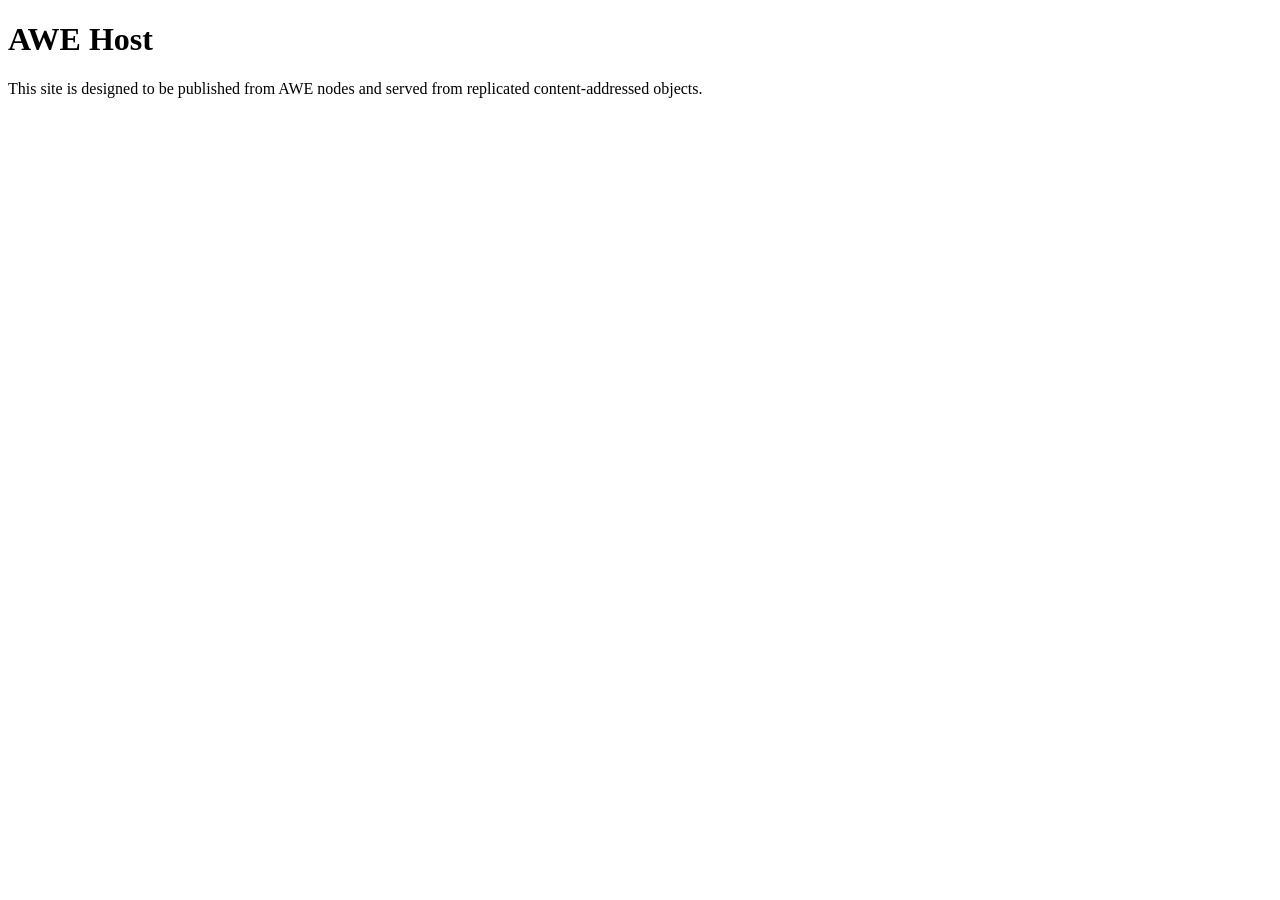
<file: examples/awe-host/index.html>
<!doctype html><html lang="en"><head><meta charset="utf-8"><meta name="viewport" content="width=device-width,initial-scale=1"><title>AWE Host</title></head><body><main><h1>AWE Host</h1><p>This site is designed to be published from AWE nodes and served from replicated content-addressed objects.</p></main></body></html>
</file>
